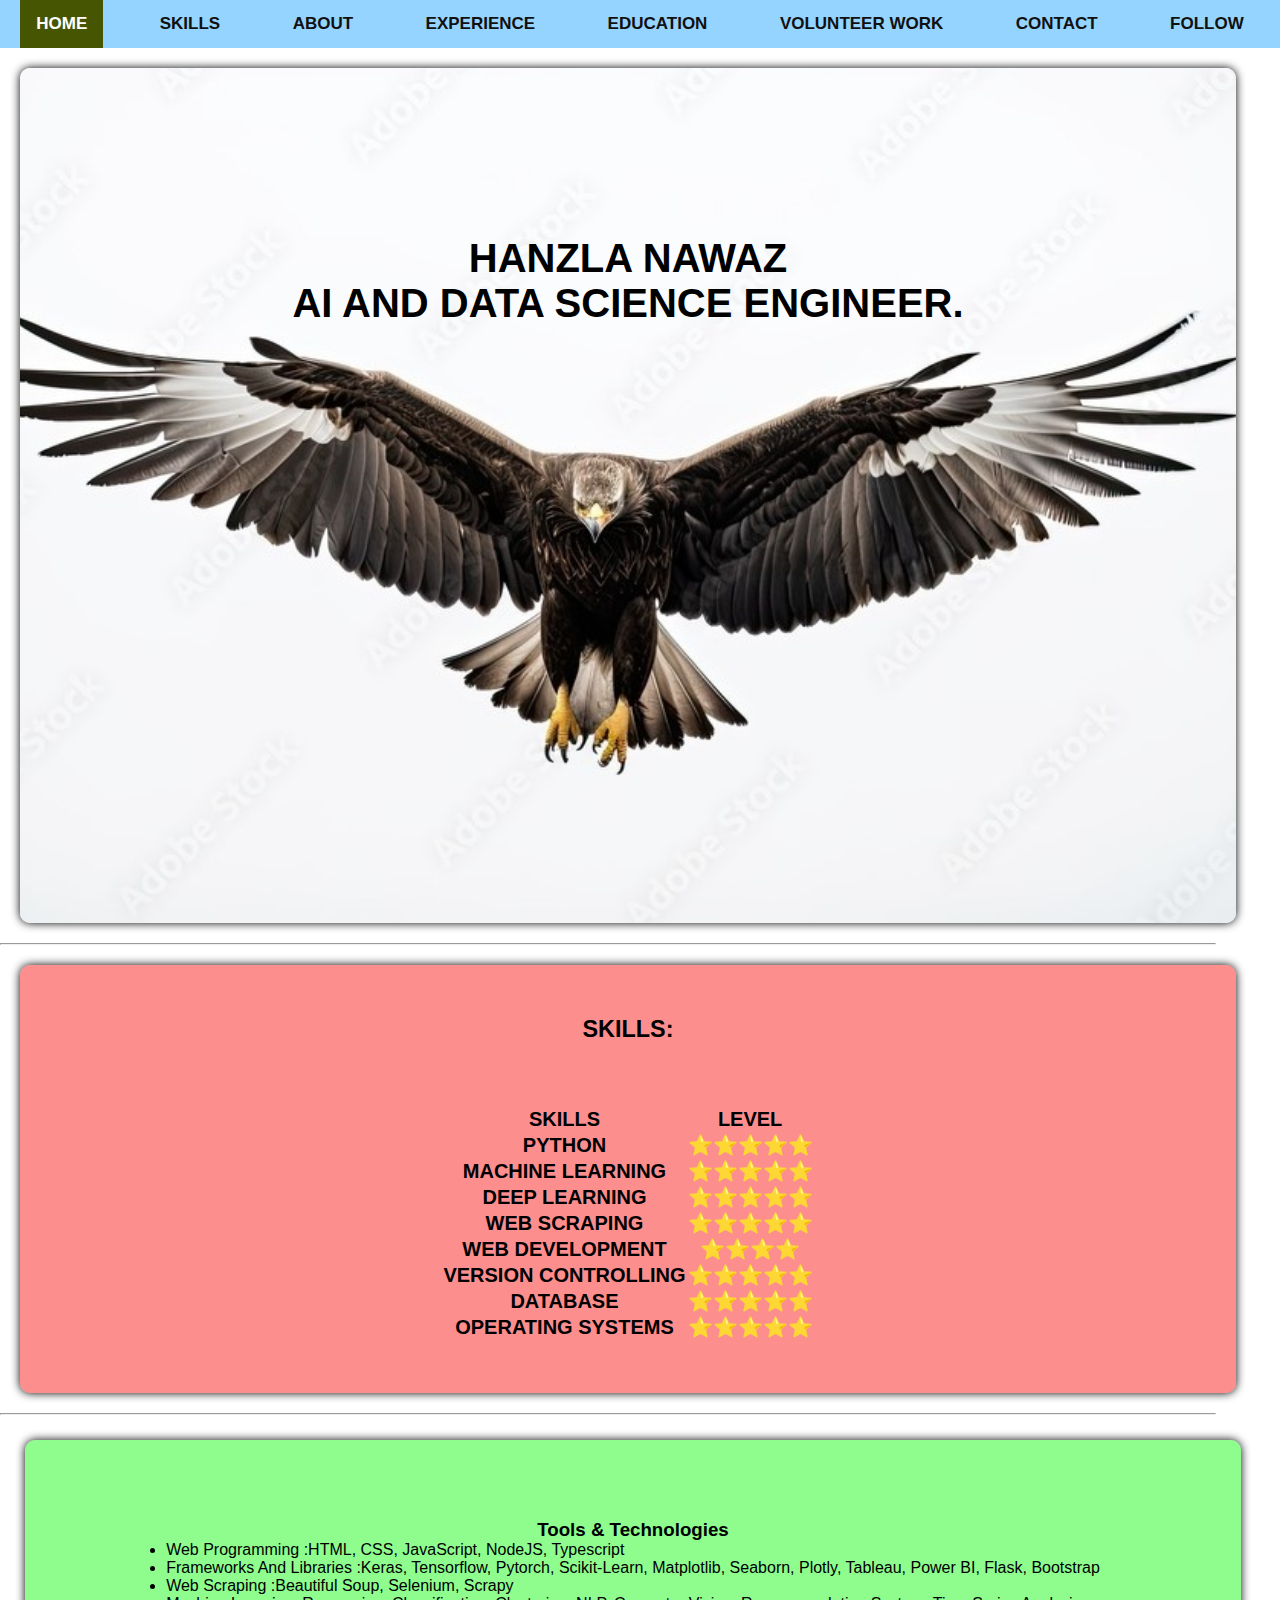
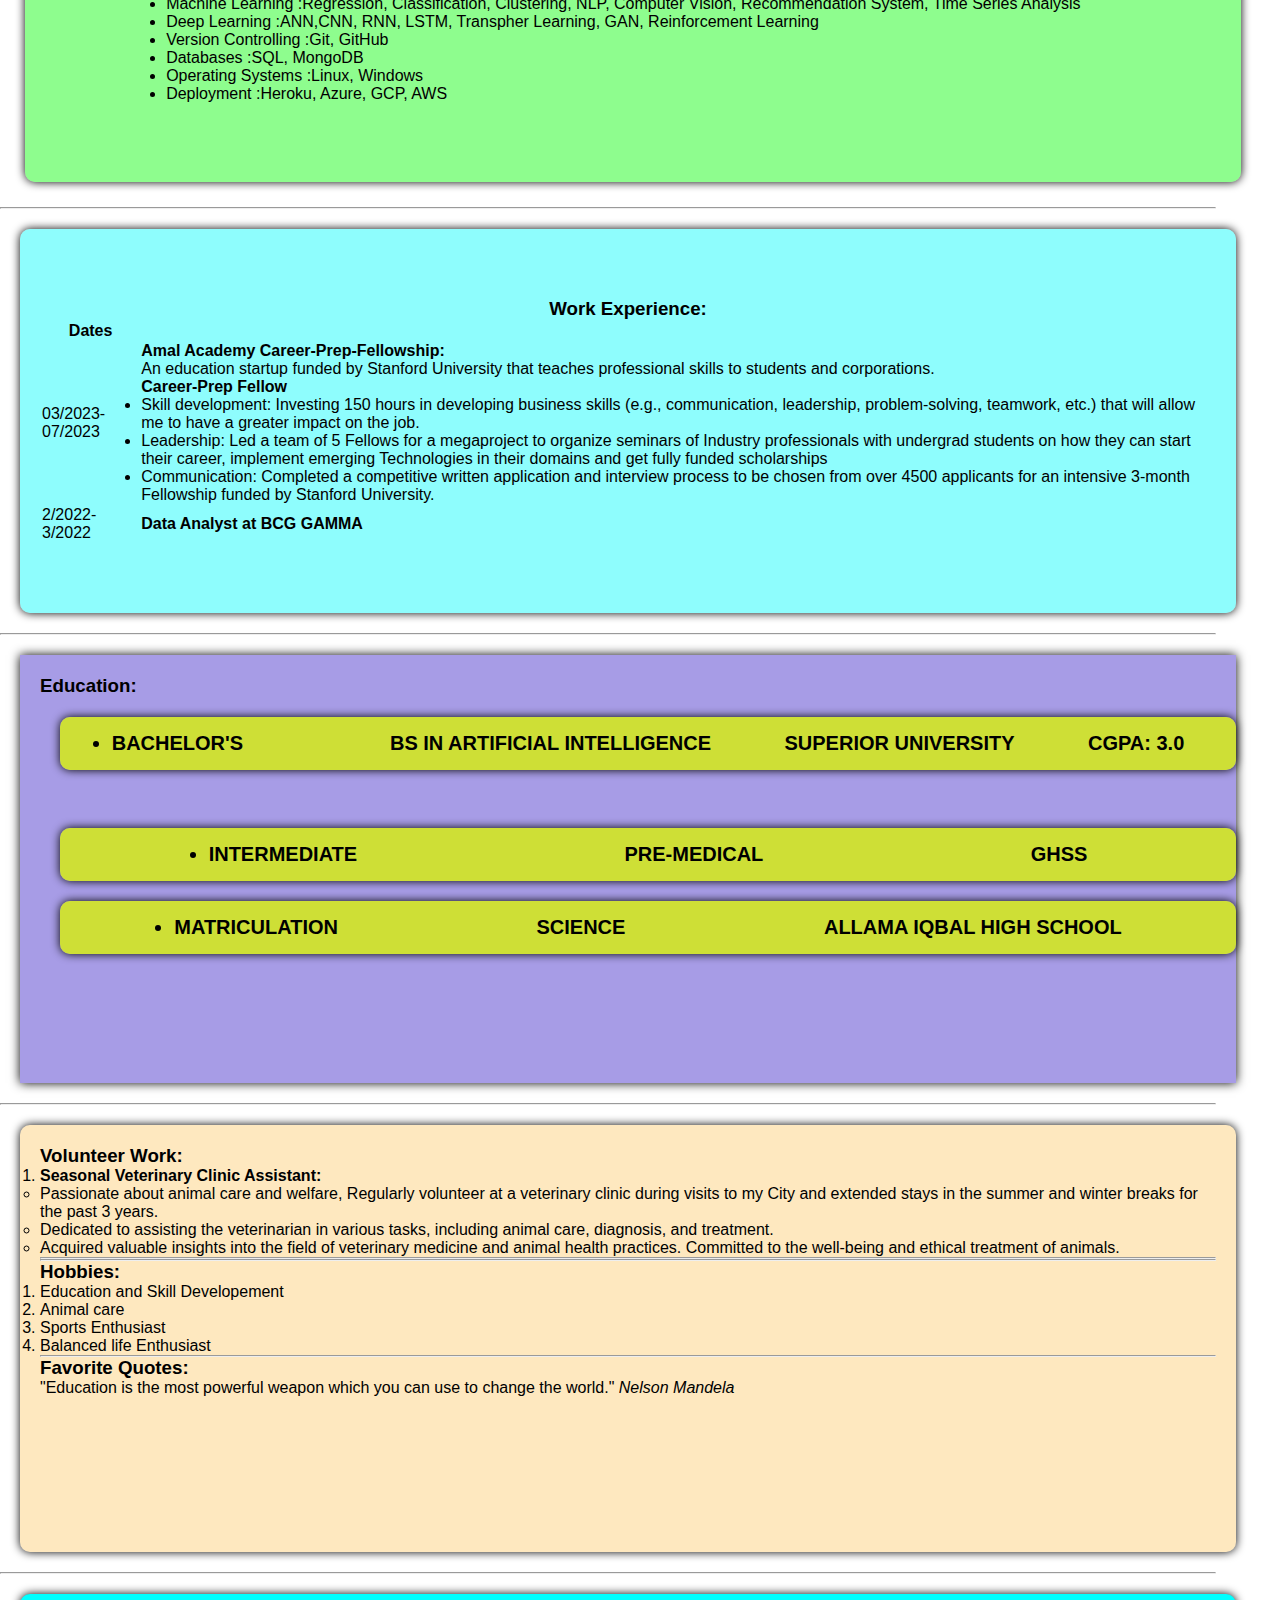
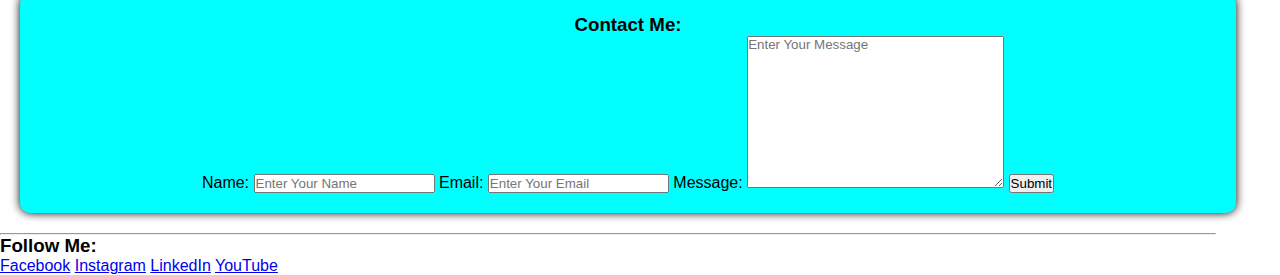
<file: STATIC/Website_1/index.html>
<!DOCTYPE html>
<html lang="en">
<head>
    <meta charset="UTF-8">
    <meta name="viewport" content="width=device-width, initial-scale=1.0">
    <title>Hanzla's Personal Site</title>
    <link rel="stylesheet" href="style.css">
</head>
<body>
    <div class="topnav">
        <a class="active" href="#home">Home</a>
        <a href="#skills">Skills</a>
        <a href="#about">About</a>
        <a href="#Experience">Experience</a>
        <a href="#work">Education</a>
        <a href="#bottom">Volunteer Work</a>
        <a href="#contact">Contact</a>
        <a href="#follow">Follow</a>
        


        
      </div>
<div id="main">
  
    <div id="info">
    <h1>Hanzla Nawaz<br>AI and Data Science Engineer.<h1>
    <br>
    <br>
    <br>
    </div>
    <hr>
    
    <div id="skills">
    <h3>Skills:</h3>
      

    <table>
        <thead>
            <tr>
                <th>Skills</th>
                <th>Level</th>
            </tr>
        </thead>
        <tbody>
            <tr>
                <td>Python</td>
                <td>⭐⭐⭐⭐⭐</td>
            </tr>
            <tr>
                <td>Machine Learning</td>
                <td>⭐⭐⭐⭐⭐</td>
            </tr>
            <tr>
                <td>Deep Learning</td>
                <td>⭐⭐⭐⭐⭐</td>
            </tr>
            <tr>
                <td>Web Scraping</td>
                <td>⭐⭐⭐⭐⭐</td>
            </tr>
            <tr>
                <td>Web Development</td>
                <td>⭐⭐⭐⭐</td>
            </tr>
            <tr>
                <td>Version Controlling</td>
                <td>⭐⭐⭐⭐⭐</td>
            </tr>
            <tr>
                <td>Database</td>
                <td>⭐⭐⭐⭐⭐</td>
            </tr>
            <tr>
                <td>Operating Systems</td>
                <td>⭐⭐⭐⭐⭐</td>
            </tr>
     
        </tbody>
       
    </table>
    </div>
    
    <hr>
    <div id ="about">
    <h3>Tools & Technologies  </h3>
    
   
    

    
    <ul>
        <li>Web Programming :HTML, CSS, JavaScript, NodeJS, Typescript</li>
        <li>Frameworks And Libraries :Keras, Tensorflow, Pytorch, Scikit-Learn, Matplotlib, Seaborn, Plotly, Tableau, Power BI, Flask, Bootstrap</li>
        <li>Web Scraping :Beautiful Soup, Selenium, Scrapy</li>
        <li>Machine Learning :Regression, Classification, Clustering, NLP, Computer Vision, Recommendation System, Time Series Analysis</li>
        <li>Deep Learning :ANN,CNN, RNN, LSTM, Transpher Learning, GAN, Reinforcement Learning</li>
        <li>Version Controlling :Git, GitHub</li>
        <li>Databases :SQL, MongoDB</li>
        <li>Operating Systems :Linux, Windows</li>
        <li>Deployment :Heroku, Azure, GCP, AWS</li>
    </ul>
    </div>
    
    <hr>
    <div id="Experience">
    <h3>Work Experience:</h3>

    
 
    <table>
        <thead>
            <tr>
                <th>Dates</th>
                
             
            </tr>
        </thead>
        <tbody>
            <tr>
                <td>03/2023-07/2023</td>
                <td>
                    <h4>Amal Academy Career-Prep-Fellowship:</h4>
                    
                    <ul>An education startup funded by Stanford University that teaches professional skills to students and corporations.
                        <br>
                        <h4>Career-Prep Fellow</h4>
                        <li>Skill development: Investing 150 hours in developing business skills (e.g., communication, leadership, problem-solving, teamwork, etc.) that will allow me
                        to have a greater impact on the job.</li>
                        <li>Leadership: Led a team of 5 Fellows for a megaproject to organize seminars of Industry professionals with undergrad students on how they can start their career, implement emerging Technologies in their domains and get fully funded scholarships</li>

                        <li>Communication: Completed a competitive written application and interview process to be chosen from over 4500 applicants for an intensive 3-month
                        Fellowship funded by Stanford University.</li>
                        </ul>
                    </td>
            </tr>
            <tr>
                <td>2/2022-3/2022</td>
                <td><h4>Data Analyst at BCG GAMMA</h4></td>
            </tr>
        </tbody>
    </table></div>
   
    
    <hr>
    <div id="work">
    <h3>Education:</h3>
    <ul>

        <div id="class"><li>Bachelor's</li>
        <br>
        <p>BS in Artificial Intelligence</p>
        <p>Superior University </p>
        <p>CGPA: 3.0</p></div>
        <br>
        <div id="class"><li>Intermediate</li>
        <p>Pre-Medical</p>
        <p>GHSS</p>
        </div
        <br>
        <div id="class"><li>Matriculation</li>
        <p>Science</p>
        <p>Allama Iqbal High School</p>
        </div>

    </ul>
    </div>
    <hr>
    <div id="bottom"><h3>Volunteer Work:
            </h3>
    <ol>

        <li><b>Seasonal Veterinary Clinic Assistant:</b>
        <ul>
        <li>Passionate about animal care and welfare, Regularly volunteer at a veterinary clinic during visits to my City and extended stays in the summer and winter breaks for the past 3 years.</li>
        </ul>
        <ul>
        <li>Dedicated to assisting the veterinarian in various tasks, including animal care, diagnosis, and treatment.</li>
        </ul>
        <ul>    
        <li>Acquired valuable insights into the field of veterinary medicine and animal health practices.
        Committed to the well-being and ethical treatment of animals.</li>    
    </ol>
    <hr>
    <hr>
    <h3>Hobbies:</h3>
    <ol>
        <li>Education and Skill Developement</li>
        <li>Animal care</li>
        <li>Sports Enthusiast</li>
        <li>Balanced life Enthusiast</li>
    </ol>
    <hr>
    <h3>Favorite Quotes:</h3>
    <blockquote cite="https://www.brainyquote.com/quotes/nelson_mandela_378967">
        "Education is the most powerful weapon which you can use to change the world."
        <cite>Nelson Mandela</cite>
    </blockquote></div>
    <hr>
    <div id="contact">
        <h3>Contact Me:</h3>
        <form action="index.html" method="post">
            <label for="name">Name:</label>
            <input type="text" id="name" name="name" placeholder="Enter Your Name">
            <label for="email">Email:</label>
            <input type="email" id="email" name="email" placeholder="Enter Your Email">
            <label for="message">Message:</label>
            <textarea name="message" id="message" cols="30" rows="10" placeholder="Enter Your Message"></textarea>
            <input type="submit" value="Submit">

        </form>
    </div>    
    <hr>
    <div id="follow">
    <h3>Follow Me:</h3>
    <a href="https://www.facebook.com/" target="_blank">Facebook</a>
    <a href="https://www.instagram.com/" target="_blank">Instagram</a>
    <a href="https://www.linkedin.com/" target="_blank">LinkedIn</a>
    <a href="https://www.youtube.com/" target="_blank">YouTube</a><div>

</div> 
</body>
</html>
</file>
<file: STATIC/Website_1/style.css>
*{
    margin: 0;
    padding: 0;
    box-sizing: border-box;
    font-family: 'Poppins', sans-serif;
}
html,body{
    width: 100%;
    height: 100%;

}
/* Add a black background color to the top navigation */
.topnav {
    background-color: #95d4ff;
    overflow: hidden;
    justify-content: center;
    align-items: center;
    display: flex;
    flex-direction: row;
    flex-wrap: wrap;
    flex-flow: row wrap;
    justify-content: space-around;
    align-content: space-around;
    text-align: center;
    font-size: 20px;
    font-weight: bold;
    color: black;
    text-decoration: none;
    text-transform: uppercase;
    





  }
  
  /* Style the links inside the navigation bar */
  .topnav a {
    float: left;
    color: #111010;
    text-align: center;
    padding: 14px 16px;
    text-decoration: none;
    font-size: 17px;
    font-weight: bold;
  }
  
  /* Change the color of links on hover */
  .topnav a:hover {
    background-color: #6fffcf;
    color: black;
  }
  
  /* Add a color to the active/current link */
  .topnav a.active {
    background-color: #465502;
    color: white;
}

#main{
    width: 95%;
    height: 95%;
    justify-content: center;
    align-items: center;
    background-color: rgba(255, 255, 255, 0.452);
    
    
}

       

#info{
    width: 100%;
    height: 100%;
    background-image: url("eagle.jpg");
    background-repeat: no-repeat;
    background-size: cover;
    background-position: center;
    justify-content: center;
    align-items: center;
    padding: 20px;
    margin: 20px;
    border-radius: 10px;
    box-shadow: 0 0 10px rgb(0, 0, 0);
    display: flex;
    flex-direction: column;
    justify-content: space-around;
    align-items: center;
    align-content: space-around;
    text-align: center;
    font-size: 20px;
    font-weight: bold;
    color: black;
    text-decoration: none;
    text-transform: uppercase;
    text-align: center;
    text-align: center;
}
#about{

    width: 100%;
    height: 40%;
    justify-content: center;
    align-items: center;
    display: flex;
    flex-direction: column;
    background-color: rgba(5, 250, 5, 0.452);
    border-radius: 10px;
    box-shadow: 0 0 10px rgb(0, 0, 0);
    padding: 25px;
    margin: 25px;
    
    
}

#skills{
    width: 100%;
    height: 50%;
    background-color: rgba(250, 5, 5, 0.452);
    justify-content: center;
    align-items: center;
    padding: 20px;
    margin: 20px;
    border-radius: 10px;
    box-shadow: 0 0 10px rgb(0, 0, 0);
    display: flex;
    flex-direction: column;
    justify-content: space-around;
    align-items: center;
    align-content: space-around;
    text-align: center;
    font-size: 20px;
    font-weight: bold;
    color: black;
    text-decoration: none;
    text-transform: uppercase;
    text-align: center;
   


}


#Experience{
    width :100%;
    height :45%;
    justify-content: center;
    align-items: center;
    display :flex;
    flex-direction: column;
    background-color: rgba(5, 250, 250, 0.452);
    padding: 20px;
    margin: 20px;
    border-radius: 10px;
    box-shadow: 0 0 10px rgb(0, 0, 0);

}

#work{
    height: 50%;
    width: 100%;
    justify-content: center;
    align-items: center;
    background-color: rgba(60, 36, 199, 0.452);
    padding: 20px;
    margin: 20px;
    box-shadow: 0 0 10px rgb(0, 0, 0);


}
#class{
    width: 100%;
    height: 100%;
    justify-content: center;
    align-items: center;
    background-color: rgba(213, 235, 22, 0.849);
    padding: 15px;
    margin: 20px;
    border-radius: 10px;
    box-shadow: 0 0 10px rgb(0, 0, 0);
    display: flex;
    flex-direction: column;
    flex-wrap: wrap;
    flex-flow: row wrap;
    justify-content: space-around;
    align-content: space-around;
    text-align: center;
    font-size: 20px;
    font-weight: bold;
    color: black;
    text-decoration: none;
    text-transform: uppercase;
   
}


#bottom{
    width: 100%;
    height: 50%;
    justify-content: center;
    align-items: center;
    background-color: rgba(250, 164, 5, 0.253);
    padding: 20px;
    margin: 20px;
    border-radius: 10px;
    box-shadow: 0 0 10px rgb(0, 0, 0);
}

#contact{
    width: 100%;
    height: 100;
    background-color: aqua;
    justify-content: center;
    align-items: center;
    padding: 20px;
    margin: 20px;
    border-radius: 10px;
    box-shadow: 0 0 10px rgb(0, 0, 0);
    display: flex;
    flex-direction: column;

}
</file>
